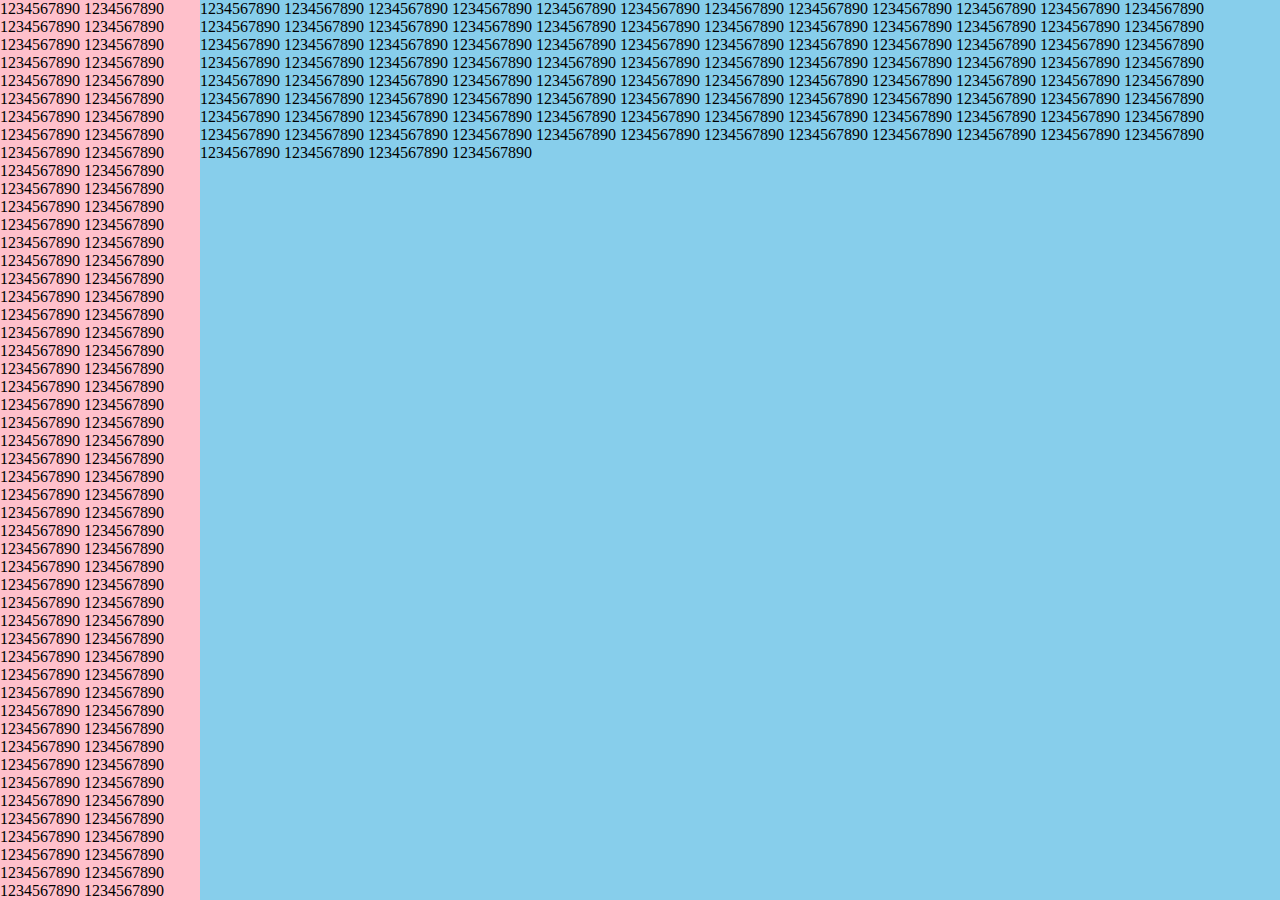
<file: Part 1. HTML & CSS/Quest 02. Hello, CSS/skeletons/layout1.html>
<!DOCTYPE html>
<html>
	<head>
		<meta charset="UTF-8">
		<link rel="stylesheet" href="layout1.css">
	</head>
	<body>
		<aside>
			1234567890 1234567890 1234567890 1234567890 1234567890 1234567890 1234567890 1234567890 1234567890 1234567890
			1234567890 1234567890 1234567890 1234567890 1234567890 1234567890 1234567890 1234567890 1234567890 1234567890
			1234567890 1234567890 1234567890 1234567890 1234567890 1234567890 1234567890 1234567890 1234567890 1234567890 
			1234567890 1234567890 1234567890 1234567890 1234567890 1234567890 1234567890 1234567890 1234567890 1234567890
			1234567890 1234567890 1234567890 1234567890 1234567890 1234567890 1234567890 1234567890 1234567890 1234567890
			1234567890 1234567890 1234567890 1234567890 1234567890 1234567890 1234567890 1234567890 1234567890 1234567890
			1234567890 1234567890 1234567890 1234567890 1234567890 1234567890 1234567890 1234567890 1234567890 1234567890
			1234567890 1234567890 1234567890 1234567890 1234567890 1234567890 1234567890 1234567890 1234567890 1234567890
			1234567890 1234567890 1234567890 1234567890 1234567890 1234567890 1234567890 1234567890 1234567890 1234567890
			1234567890 1234567890 1234567890 1234567890 1234567890 1234567890 1234567890 1234567890 1234567890 1234567890
		</aside>

		<div class="main">
			1234567890 1234567890 1234567890 1234567890 1234567890 1234567890 1234567890 1234567890 1234567890 1234567890
			1234567890 1234567890 1234567890 1234567890 1234567890 1234567890 1234567890 1234567890 1234567890 1234567890
			1234567890 1234567890 1234567890 1234567890 1234567890 1234567890 1234567890 1234567890 1234567890 1234567890
			1234567890 1234567890 1234567890 1234567890 1234567890 1234567890 1234567890 1234567890 1234567890 1234567890
			1234567890 1234567890 1234567890 1234567890 1234567890 1234567890 1234567890 1234567890 1234567890 1234567890
			1234567890 1234567890 1234567890 1234567890 1234567890 1234567890 1234567890 1234567890 1234567890 1234567890
			1234567890 1234567890 1234567890 1234567890 1234567890 1234567890 1234567890 1234567890 1234567890 1234567890
			1234567890 1234567890 1234567890 1234567890 1234567890 1234567890 1234567890 1234567890 1234567890 1234567890
			1234567890 1234567890 1234567890 1234567890 1234567890 1234567890 1234567890 1234567890 1234567890 1234567890
			1234567890 1234567890 1234567890 1234567890 1234567890 1234567890 1234567890 1234567890 1234567890 1234567890
		</div>
	</body>
</html>
</file>
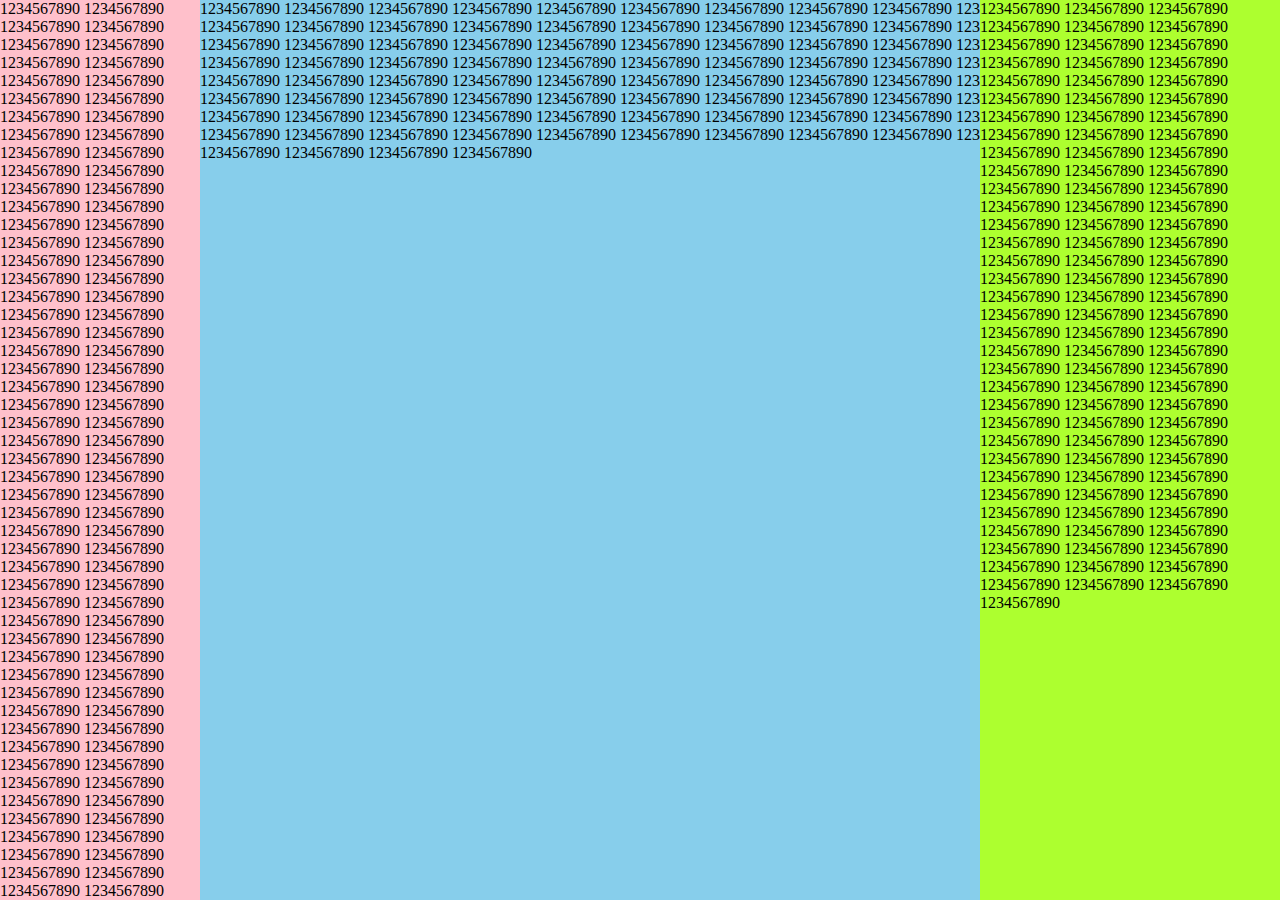
<file: Part 1. HTML & CSS/Quest 02. Hello, CSS/skeletons/layout2.html>
<!DOCTYPE html>
<html>
	<head>
		<meta charset="UTF-8">
		<link rel="stylesheet" href="layout2.css">
	</head>
	<body>
		<aside class="left">
			1234567890 1234567890 1234567890 1234567890 1234567890 1234567890 1234567890 1234567890 1234567890 1234567890
			1234567890 1234567890 1234567890 1234567890 1234567890 1234567890 1234567890 1234567890 1234567890 1234567890
			1234567890 1234567890 1234567890 1234567890 1234567890 1234567890 1234567890 1234567890 1234567890 1234567890
			1234567890 1234567890 1234567890 1234567890 1234567890 1234567890 1234567890 1234567890 1234567890 1234567890
			1234567890 1234567890 1234567890 1234567890 1234567890 1234567890 1234567890 1234567890 1234567890 1234567890
			1234567890 1234567890 1234567890 1234567890 1234567890 1234567890 1234567890 1234567890 1234567890 1234567890
			1234567890 1234567890 1234567890 1234567890 1234567890 1234567890 1234567890 1234567890 1234567890 1234567890
			1234567890 1234567890 1234567890 1234567890 1234567890 1234567890 1234567890 1234567890 1234567890 1234567890
			1234567890 1234567890 1234567890 1234567890 1234567890 1234567890 1234567890 1234567890 1234567890 1234567890
			1234567890 1234567890 1234567890 1234567890 1234567890 1234567890 1234567890 1234567890 1234567890 1234567890
		</aside>

		<div class="main">
			1234567890 1234567890 1234567890 1234567890 1234567890 1234567890 1234567890 1234567890 1234567890 1234567890
			1234567890 1234567890 1234567890 1234567890 1234567890 1234567890 1234567890 1234567890 1234567890 1234567890
			1234567890 1234567890 1234567890 1234567890 1234567890 1234567890 1234567890 1234567890 1234567890 1234567890
			1234567890 1234567890 1234567890 1234567890 1234567890 1234567890 1234567890 1234567890 1234567890 1234567890
			1234567890 1234567890 1234567890 1234567890 1234567890 1234567890 1234567890 1234567890 1234567890 1234567890
			1234567890 1234567890 1234567890 1234567890 1234567890 1234567890 1234567890 1234567890 1234567890 1234567890
			1234567890 1234567890 1234567890 1234567890 1234567890 1234567890 1234567890 1234567890 1234567890 1234567890
			1234567890 1234567890 1234567890 1234567890 1234567890 1234567890 1234567890 1234567890 1234567890 1234567890
			1234567890 1234567890 1234567890 1234567890 1234567890 1234567890 1234567890 1234567890 1234567890 1234567890
			1234567890 1234567890 1234567890 1234567890 1234567890 1234567890 1234567890 1234567890 1234567890 1234567890
		</div>

		<aside class="right">
			1234567890 1234567890 1234567890 1234567890 1234567890 1234567890 1234567890 1234567890 1234567890 1234567890
			1234567890 1234567890 1234567890 1234567890 1234567890 1234567890 1234567890 1234567890 1234567890 1234567890
			1234567890 1234567890 1234567890 1234567890 1234567890 1234567890 1234567890 1234567890 1234567890 1234567890
			1234567890 1234567890 1234567890 1234567890 1234567890 1234567890 1234567890 1234567890 1234567890 1234567890
			1234567890 1234567890 1234567890 1234567890 1234567890 1234567890 1234567890 1234567890 1234567890 1234567890
			1234567890 1234567890 1234567890 1234567890 1234567890 1234567890 1234567890 1234567890 1234567890 1234567890
			1234567890 1234567890 1234567890 1234567890 1234567890 1234567890 1234567890 1234567890 1234567890 1234567890
			1234567890 1234567890 1234567890 1234567890 1234567890 1234567890 1234567890 1234567890 1234567890 1234567890
			1234567890 1234567890 1234567890 1234567890 1234567890 1234567890 1234567890 1234567890 1234567890 1234567890
			1234567890 1234567890 1234567890 1234567890 1234567890 1234567890 1234567890 1234567890 1234567890 1234567890
		</aside>
	</body>
</html>
</file>
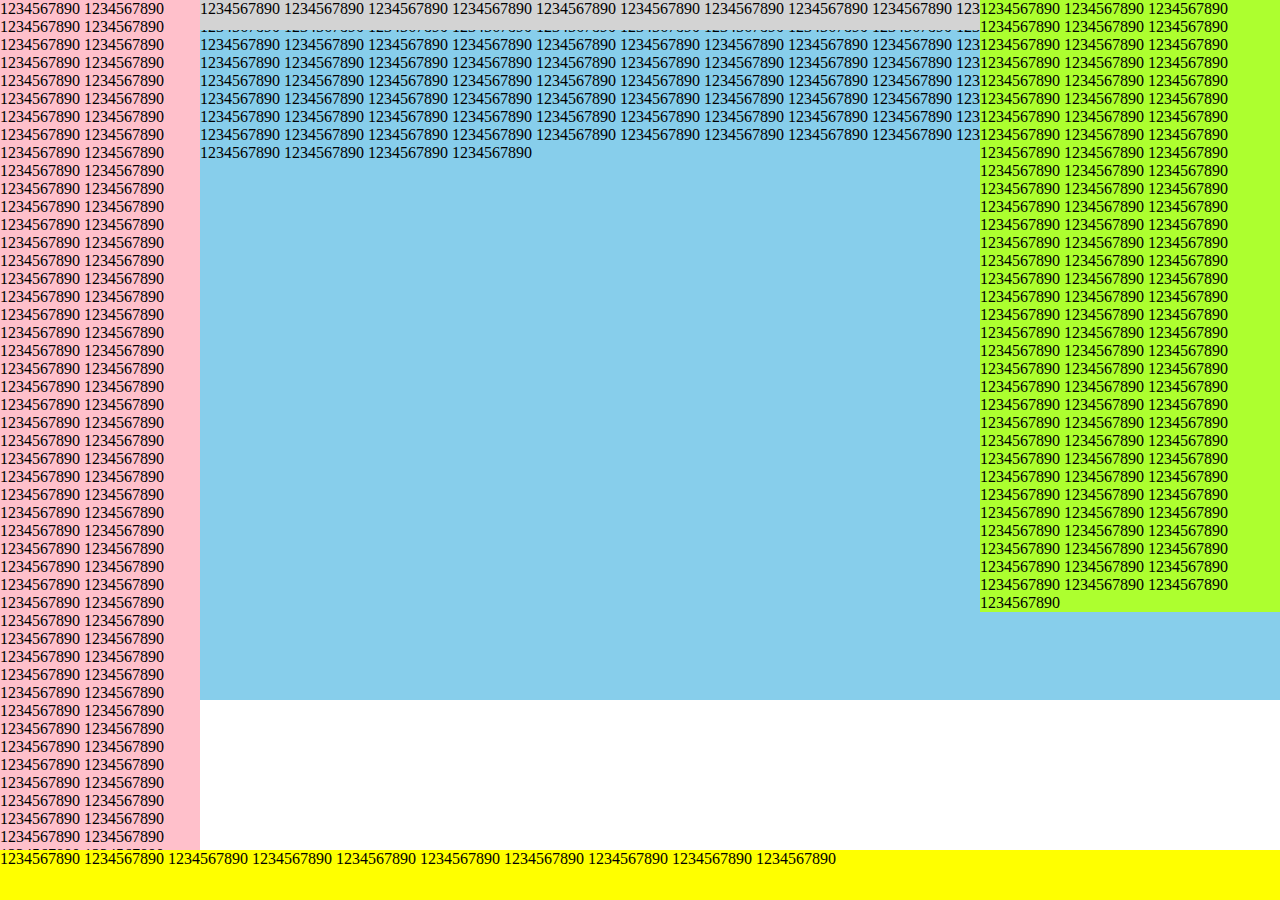
<file: Part 1. HTML & CSS/Quest 02. Hello, CSS/skeletons/layout3.html>
<!DOCTYPE html>
<html>
	<head>
		<meta charset="UTF-8">
		<link rel="stylesheet" href="layout3.css">
	</head>
	<body>
		<section class="contents">
			<aside class="left">
				1234567890 1234567890 1234567890 1234567890 1234567890 1234567890 1234567890 1234567890 1234567890 1234567890
				1234567890 1234567890 1234567890 1234567890 1234567890 1234567890 1234567890 1234567890 1234567890 1234567890
				1234567890 1234567890 1234567890 1234567890 1234567890 1234567890 1234567890 1234567890 1234567890 1234567890
				1234567890 1234567890 1234567890 1234567890 1234567890 1234567890 1234567890 1234567890 1234567890 1234567890
				1234567890 1234567890 1234567890 1234567890 1234567890 1234567890 1234567890 1234567890 1234567890 1234567890
				1234567890 1234567890 1234567890 1234567890 1234567890 1234567890 1234567890 1234567890 1234567890 1234567890
				1234567890 1234567890 1234567890 1234567890 1234567890 1234567890 1234567890 1234567890 1234567890 1234567890
				1234567890 1234567890 1234567890 1234567890 1234567890 1234567890 1234567890 1234567890 1234567890 1234567890
				1234567890 1234567890 1234567890 1234567890 1234567890 1234567890 1234567890 1234567890 1234567890 1234567890
				1234567890 1234567890 1234567890 1234567890 1234567890 1234567890 1234567890 1234567890 1234567890 1234567890
			</aside>

			<div class="main">
				<header>
					1234567890 1234567890 1234567890 1234567890 1234567890 1234567890 1234567890 1234567890 1234567890 1234567890
				</header>

				<section class="inside">
					1234567890 1234567890 1234567890 1234567890 1234567890 1234567890 1234567890 1234567890 1234567890 1234567890
					1234567890 1234567890 1234567890 1234567890 1234567890 1234567890 1234567890 1234567890 1234567890 1234567890
					1234567890 1234567890 1234567890 1234567890 1234567890 1234567890 1234567890 1234567890 1234567890 1234567890 
					1234567890 1234567890 1234567890 1234567890 1234567890 1234567890 1234567890 1234567890 1234567890 1234567890
					1234567890 1234567890 1234567890 1234567890 1234567890 1234567890 1234567890 1234567890 1234567890 1234567890
					1234567890 1234567890 1234567890 1234567890 1234567890 1234567890 1234567890 1234567890 1234567890 1234567890
					1234567890 1234567890 1234567890 1234567890 1234567890 1234567890 1234567890 1234567890 1234567890 1234567890
					1234567890 1234567890 1234567890 1234567890 1234567890 1234567890 1234567890 1234567890 1234567890 1234567890
					1234567890 1234567890 1234567890 1234567890 1234567890 1234567890 1234567890 1234567890 1234567890 1234567890
					1234567890 1234567890 1234567890 1234567890 1234567890 1234567890 1234567890 1234567890 1234567890 1234567890
				</section>
			</div>

			<aside class="right">
				1234567890 1234567890 1234567890 1234567890 1234567890 1234567890 1234567890 1234567890 1234567890 1234567890
				1234567890 1234567890 1234567890 1234567890 1234567890 1234567890 1234567890 1234567890 1234567890 1234567890
				1234567890 1234567890 1234567890 1234567890 1234567890 1234567890 1234567890 1234567890 1234567890 1234567890
				1234567890 1234567890 1234567890 1234567890 1234567890 1234567890 1234567890 1234567890 1234567890 1234567890
				1234567890 1234567890 1234567890 1234567890 1234567890 1234567890 1234567890 1234567890 1234567890 1234567890
				1234567890 1234567890 1234567890 1234567890 1234567890 1234567890 1234567890 1234567890 1234567890 1234567890
				1234567890 1234567890 1234567890 1234567890 1234567890 1234567890 1234567890 1234567890 1234567890 1234567890
				1234567890 1234567890 1234567890 1234567890 1234567890 1234567890 1234567890 1234567890 1234567890 1234567890
				1234567890 1234567890 1234567890 1234567890 1234567890 1234567890 1234567890 1234567890 1234567890 1234567890
				1234567890 1234567890 1234567890 1234567890 1234567890 1234567890 1234567890 1234567890 1234567890 1234567890
			</aside>
		</section>

		<footer>
			1234567890 1234567890 1234567890 1234567890 1234567890 1234567890 1234567890 1234567890 1234567890 1234567890
		</footer>
	</body>
</html>
</file>
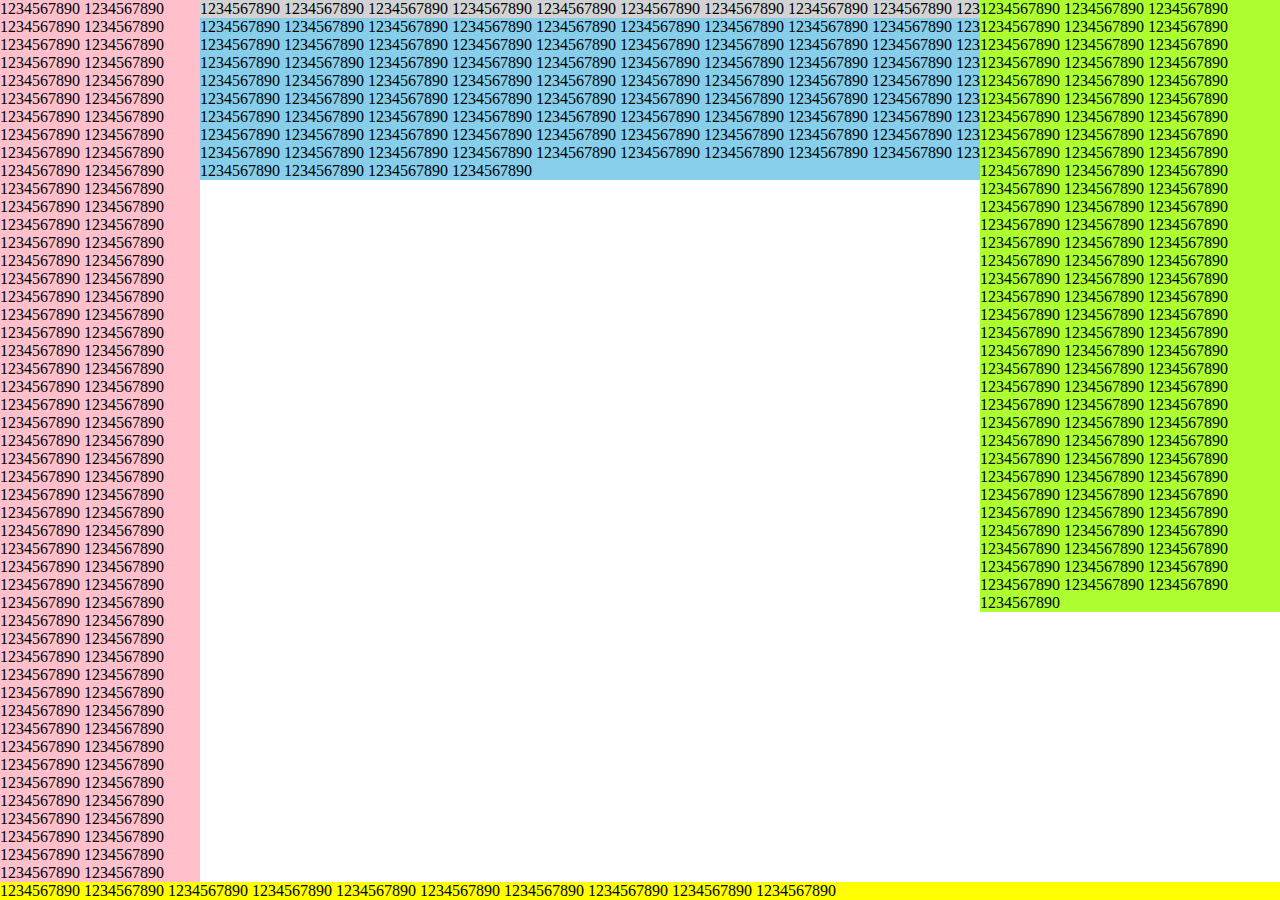
<file: Part 1. HTML & CSS/Quest 02. Hello, CSS/skeletons/layout4.html>
<!DOCTYPE html>
<html>
	<head>
		<meta charset="UTF-8">
		<link rel="stylesheet" href="layout4.css">
	</head>
	<body>
		<section class="contents">
			<aside class="left">
				1234567890 1234567890 1234567890 1234567890 1234567890 1234567890 1234567890 1234567890 1234567890 1234567890
				1234567890 1234567890 1234567890 1234567890 1234567890 1234567890 1234567890 1234567890 1234567890 1234567890
				1234567890 1234567890 1234567890 1234567890 1234567890 1234567890 1234567890 1234567890 1234567890 1234567890
				1234567890 1234567890 1234567890 1234567890 1234567890 1234567890 1234567890 1234567890 1234567890 1234567890
				1234567890 1234567890 1234567890 1234567890 1234567890 1234567890 1234567890 1234567890 1234567890 1234567890
				1234567890 1234567890 1234567890 1234567890 1234567890 1234567890 1234567890 1234567890 1234567890 1234567890
				1234567890 1234567890 1234567890 1234567890 1234567890 1234567890 1234567890 1234567890 1234567890 1234567890
				1234567890 1234567890 1234567890 1234567890 1234567890 1234567890 1234567890 1234567890 1234567890 1234567890
				1234567890 1234567890 1234567890 1234567890 1234567890 1234567890 1234567890 1234567890 1234567890 1234567890
				1234567890 1234567890 1234567890 1234567890 1234567890 1234567890 1234567890 1234567890 1234567890 1234567890
			</aside>

			<div class="main">
				<header>
					1234567890 1234567890 1234567890 1234567890 1234567890 1234567890 1234567890 1234567890 1234567890 1234567890
				</header>

				<section class="inside">
					1234567890 1234567890 1234567890 1234567890 1234567890 1234567890 1234567890 1234567890 1234567890 1234567890
					1234567890 1234567890 1234567890 1234567890 1234567890 1234567890 1234567890 1234567890 1234567890 1234567890
					1234567890 1234567890 1234567890 1234567890 1234567890 1234567890 1234567890 1234567890 1234567890 1234567890
					1234567890 1234567890 1234567890 1234567890 1234567890 1234567890 1234567890 1234567890 1234567890 1234567890
					1234567890 1234567890 1234567890 1234567890 1234567890 1234567890 1234567890 1234567890 1234567890 1234567890
					1234567890 1234567890 1234567890 1234567890 1234567890 1234567890 1234567890 1234567890 1234567890 1234567890
					1234567890 1234567890 1234567890 1234567890 1234567890 1234567890 1234567890 1234567890 1234567890 1234567890
					1234567890 1234567890 1234567890 1234567890 1234567890 1234567890 1234567890 1234567890 1234567890 1234567890
					1234567890 1234567890 1234567890 1234567890 1234567890 1234567890 1234567890 1234567890 1234567890 1234567890
					1234567890 1234567890 1234567890 1234567890 1234567890 1234567890 1234567890 1234567890 1234567890 1234567890
				</section>
			</div>

			<aside class="right">
				1234567890 1234567890 1234567890 1234567890 1234567890 1234567890 1234567890 1234567890 1234567890 1234567890
				1234567890 1234567890 1234567890 1234567890 1234567890 1234567890 1234567890 1234567890 1234567890 1234567890
				1234567890 1234567890 1234567890 1234567890 1234567890 1234567890 1234567890 1234567890 1234567890 1234567890
				1234567890 1234567890 1234567890 1234567890 1234567890 1234567890 1234567890 1234567890 1234567890 1234567890
				1234567890 1234567890 1234567890 1234567890 1234567890 1234567890 1234567890 1234567890 1234567890 1234567890
				1234567890 1234567890 1234567890 1234567890 1234567890 1234567890 1234567890 1234567890 1234567890 1234567890
				1234567890 1234567890 1234567890 1234567890 1234567890 1234567890 1234567890 1234567890 1234567890 1234567890
				1234567890 1234567890 1234567890 1234567890 1234567890 1234567890 1234567890 1234567890 1234567890 1234567890
				1234567890 1234567890 1234567890 1234567890 1234567890 1234567890 1234567890 1234567890 1234567890 1234567890
				1234567890 1234567890 1234567890 1234567890 1234567890 1234567890 1234567890 1234567890 1234567890 1234567890
			</aside>
		</section>

		<footer>
			1234567890 1234567890 1234567890 1234567890 1234567890 1234567890 1234567890 1234567890 1234567890 1234567890
		</footer>
	</body>
</html>
</file>
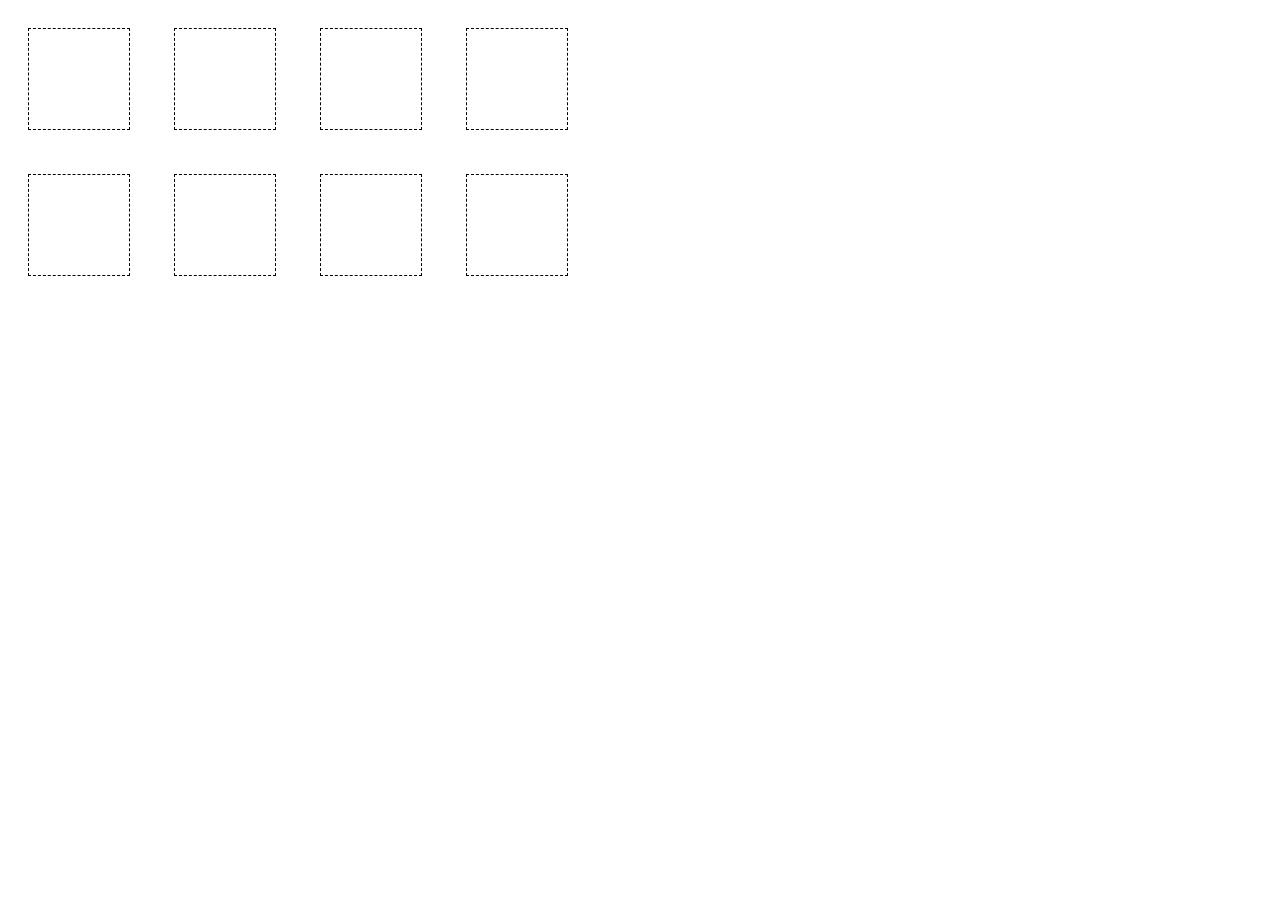
<file: Part 2. JavaScript/Quest 05. Playing with DOM/skeleton/quest.html>
<!DOCTYPE html>
<html>
	<head>
		<meta charset="UTF-8">
		<style>
			.square {
				width: 100px;
				height: 100px;
				border: 1px dashed black;
				display: inline-block;
				margin: 20px;
			}

			.enabled {
				background-color: limegreen;
				border: 1px solid black;
			}
		</style>
	</head>
	<body>
		<section class="row1">
			<div class="square"></div>
			<div class="square"></div>
			<div class="square"></div>
			<div class="square"></div>
		</section>

		<section class="row2">
			<div class="square"></div>
			<div class="square"></div>
			<div class="square"></div>
			<div class="square"></div>
		</section>

		<script>
			var row1Squares = document.querySelectorAll('.row1 .square');
			for(var i = 0; i<row1Squares.length; i++)
      {
				var node = row1Squares[i];
				node.onclick=function()
        {
          this.style.backgroundColor = "yellow";
        };
        /* TODO: node 변수를 어떻게 조작해야 할까요? */
			}

			var row2Squares = document.querySelectorAll('.row2 .square');

			for(var i = 0; i < row2Squares.length; i++)
      {
				var node = row2Squares[i];
        node.onclick=function()
        {
        this.classList.remove('square');
        this.classList.add('enabled');
        }
				/* TODO: node 변수를 어떻게 조작해야 할까요? */
			}
		</script>
	</body>
</html>
</file>
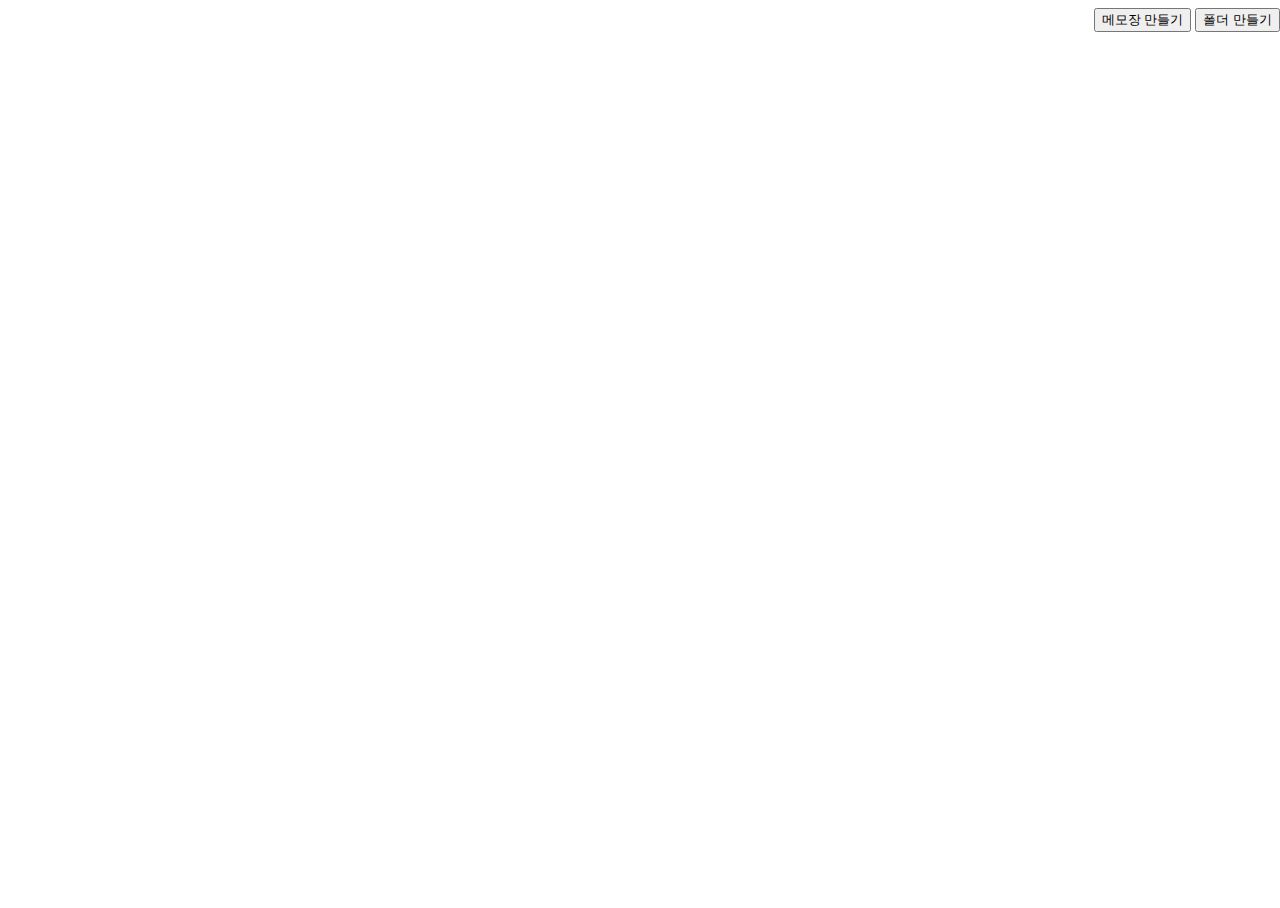
<file: Part 2. JavaScript/Quest 07. JavaScript OOP - Practice/skeleton/desktop.html>
<!DOCTYPE html>
<html>
	<head>
		<meta charset="UTF-8">
		<link rel="stylesheet" href="./desktop.css">
		<script src="./desktop.js"></script>
		<script src="https://ajax.googleapis.com/ajax/libs/jquery/1.12.4/jquery.min.js"></script>
		<style> html, body {
		width: 100%;
		height: 100%;
		}

		.Icon {
		width: 100px;
		height: 100px;
		background-color: rgb(255,255,255);
		border: 1px solid rgb(80, 80, 80);
		}

		.Notepad {
		background-color: rgb(255,255,144);
		border: 1px solid rgb(80, 80, 80);
		}

		.Folder {
		width: 100px;
		height: 100px;
		background-color: rgb(0,0,0);
		border: 1px solid rgb(80, 80, 80);
		}

		.Window {
		background-color: rgb(212,244,250);
		border: 1px solid rgb(80, 80, 80);
		}

		</style>

	</head>
	<body>
		<section class="desktop">
		<div class = "button">
			<button class = "button_Icon">메모장 만들기</button>
			<button class = "button_Folder">폴더 만들기</button>
		</div>
		</section>

		<script>
			var Desktop = new Desktop();
		</script>
	</body>
</html>
</file>
<file: Part 1. HTML & CSS/Quest 02. Hello, CSS/skeletons/layout1.css>
body {
	position: absolute;
	left: 0;
	top: 0;
	width: 100%;
	height: 100%;
	margin: 0;
	padding: 0;
}

aside {
	background-color: pink;
	width : 200px;
	height : inherit;
	/* TODO: 이 곳을 채우세요! */
}

.main {
	background-color: skyblue;
	position: absolute;
	vertical-align: top;
	top : 0;
	left : 200px;
	height : inherit;
	/* TODO: 이 곳을 채우세요! */
}
</file>
<file: Part 1. HTML & CSS/Quest 02. Hello, CSS/skeletons/layout2.css>
body {
	position: absolute;
	left: 0;
	top: 0;
	width: 100%;
	height: 100%;
	margin: 0;
	padding: 0;
}

.main {
	background-color: skyblue;
	position : absolute;
	vertical-align: top;
	top : 0;
	left : 200px;
	height : inherit;
	/* TODO: 이 곳을 채우세요! */
}

.left {
	background-color: pink;
	width : 200px;
	vertical-align: top;
	top : 0;
	height : inherit;
	/* TODO: 이 곳을 채우세요! */
}

.right {
	background-color: greenyellow;
	position: absolute;;
	width : 300px;
	vertical-align: top;
	top: 0;
	right : 0;
	height : inherit;
	/* TODO: 이 곳을 채우세요! */
}
</file>
<file: Part 1. HTML & CSS/Quest 02. Hello, CSS/skeletons/layout3.css>
body {
	position: absolute;
	left: 0;
	top: 0;
	width: 100%;
	height: 100%;
	margin: 0;
	padding: 0;
}

.contents {
	/* TODO: 이 곳을 채우세요! */
}

.main {
	background-color: skyblue;
	position: absolute;
	top : 0;
	left: 200px;
	width: auto;
	height: 700px;
	/* TODO: 이 곳을 채우세요! */
}

.main header {
	background-color: lightgray;
	position: absolute;
	top: 0;
	height: 30px;
	width: auto;
	/* TODO: 이 곳을 채우세요! */
}

.left {
	background-color: pink;
	width: 200px;
	height: inherit;
	/* TODO: 이 곳을 채우세요! */
}

.right {
	background-color: greenyellow;
	position: absolute;;
	width : 300px;
	vertical-align: top;
	top: 0;
	right : 0;
	height: inherit;
	/* TODO: 이 곳을 채우세요! */
}

footer {
	background-color: yellow;
	position: absolute;;
	height: 50px;
	vertical-align: top;
	bottom : 0;
	width: inherit;
	/* TODO: 이 곳을 채우세요! */
}
</file>
<file: Part 1. HTML & CSS/Quest 02. Hello, CSS/skeletons/layout4.css>
body {
	position: absolute;
	left: 0;
	top: 0;
	width: 100%;
	height: 100%;
	margin: 0;
	padding: 0;
}

.contents {
	/* TODO: 이 곳을 채우세요! */
}

.main {
	background-color: skyblue;
  position:absolute;
  vertical-align: top;
  top: 0;
  left: 200px;
  width: auto;
  /* TODO: 이 곳을 채우세요! */
}

.main header {
	background-color: lightgray;
	display: -webkit-flex;
  width: auto;
	/* TODO: 이 곳을 채우세요! */
}

.left {
	background-color: pink;
  width: 200px;
  left: 0;
	/* TODO: 이 곳을 채우세요! */
}

.right {
	background-color: greenyellow;
  width: 300px;
  position: absolute;
  vertical-align: top;
  top: 0;
  right: 0;
	/* TODO: 이 곳을 채우세요! */
}

footer {
	background-color: yellow;
  position: absolute;
  bottom: 0;
  width: inherit;
	/* TODO: 이 곳을 채우세요! */
}
</file>
<file: Part 2. JavaScript/Quest 07. JavaScript OOP - Practice/skeleton/desktop.css>
.button {
  position : absolute;
  right : 0px;
}

.Icon {
  position : absolute;
}

.Notepad {
  position: absolute;
  top : 30px;
  left : 50px;
  width : 400px;
  height : 300px;
}

.Notepad_option_moving {
  position : relative;
  width : auto;
  height : 20px;
  background-color: rgb(255,187,0);
  border: 1px solid rgb(255,187,0);
}

.Notepad_note {
  position : absolute;
  top : 50px;
  left : 50px;
  height : 200px;
  width : 300px;
}

.Notepad_option_saving {
  position : relative;
  top : 0px;
  width: 23px;
  height : 20px;
}

.Notepad_option_closing {
  position : relative;
  top : 0px;
  height : 20px;
  width: 23px;
}

.Folder {
  position : absolute;
}

.Window {
  position: absolute;
  top : 30px;
  left : 50px;
  width : 400px;
  height : 300px;
}

.Window_option_moving {
  position : relative;
  width : auto;
  background-color: rgb(0,84,255);
}

.Window_option_maximizing {
  position : relative;
  top : 0px;
  width: 23px;
  height : 20px;
}

.Window_option_resizing {
  position : relative;
  top : 0px;
  width:23px;
  height:20px;
}

.Window_option_closing {
  position : relative;
  top : 0px;
  width: 23px;
  height : 20px;
}
</file>
